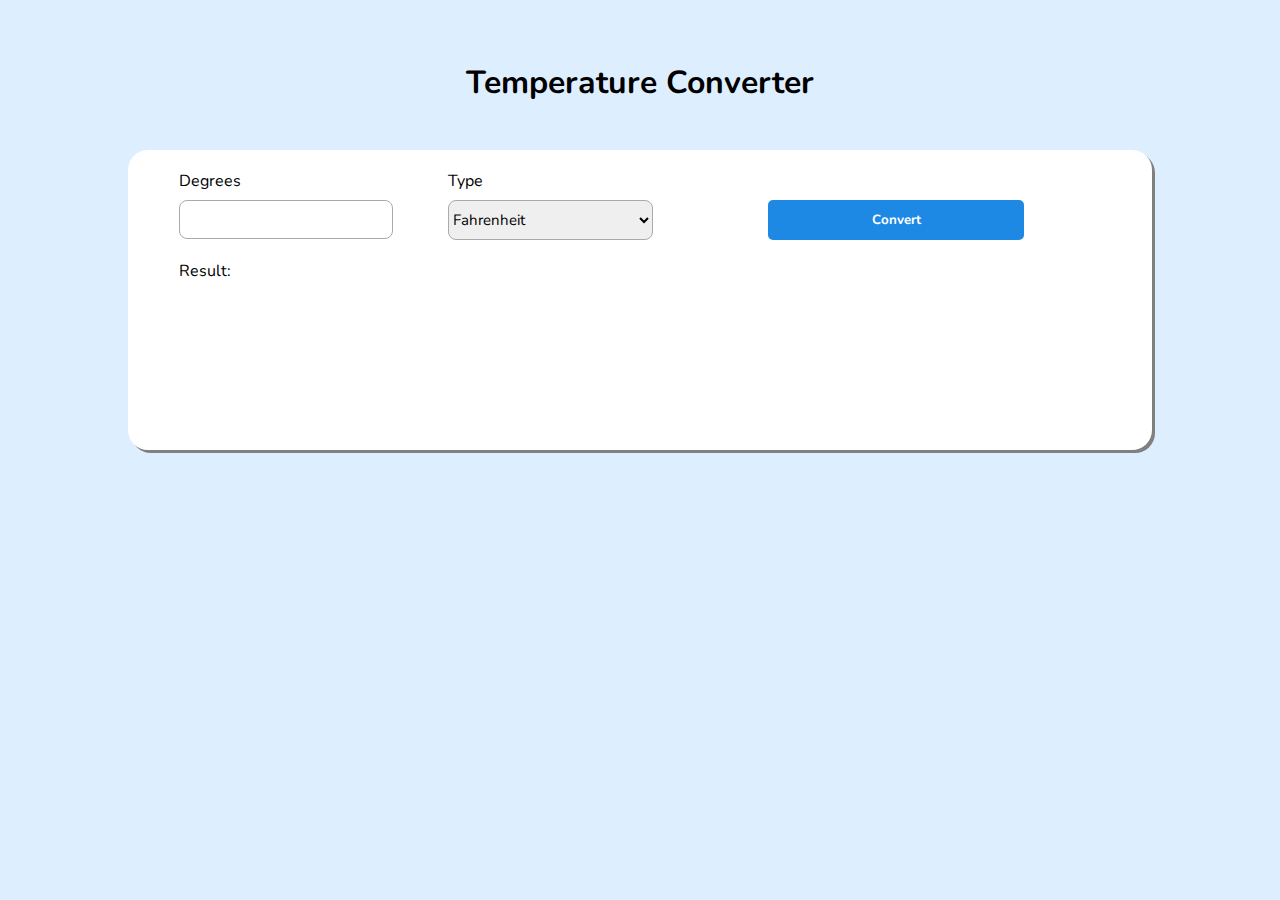
<file: OIBSIP-Level-1/OIBSIP-Temperature-Converter-Website/index.html>
<!DOCTYPE html>
<html lang="en">

<head>
    <meta charset="UTF-8">
    <meta name="viewport" content="width=device-width, initial-scale=1.0">
    <link rel="stylesheet" href="styles.css">
    <title>Document</title>
</head>

<body>
    <h1>Temperature Converter</h1>
    <div id="converter">
        <label for="degrees">Degrees</label>
        <input type="number" id="degrees">
        <label for="type">Type</label>
        <select id="type">
            <option value="fahrenheit">Fahrenheit</option>
            <option value="celsius">Celsius</option>
            <option value="kelvin">Kelvin</option>
        </select>
        <button id="convert" onclick="convert()">Convert</button>
        <label id="resultlabel">Result:</h2>
            <h2 id="result"></h2>
    </div>
    <script src="script.js">
    </script>
</body>
</html>
</file>
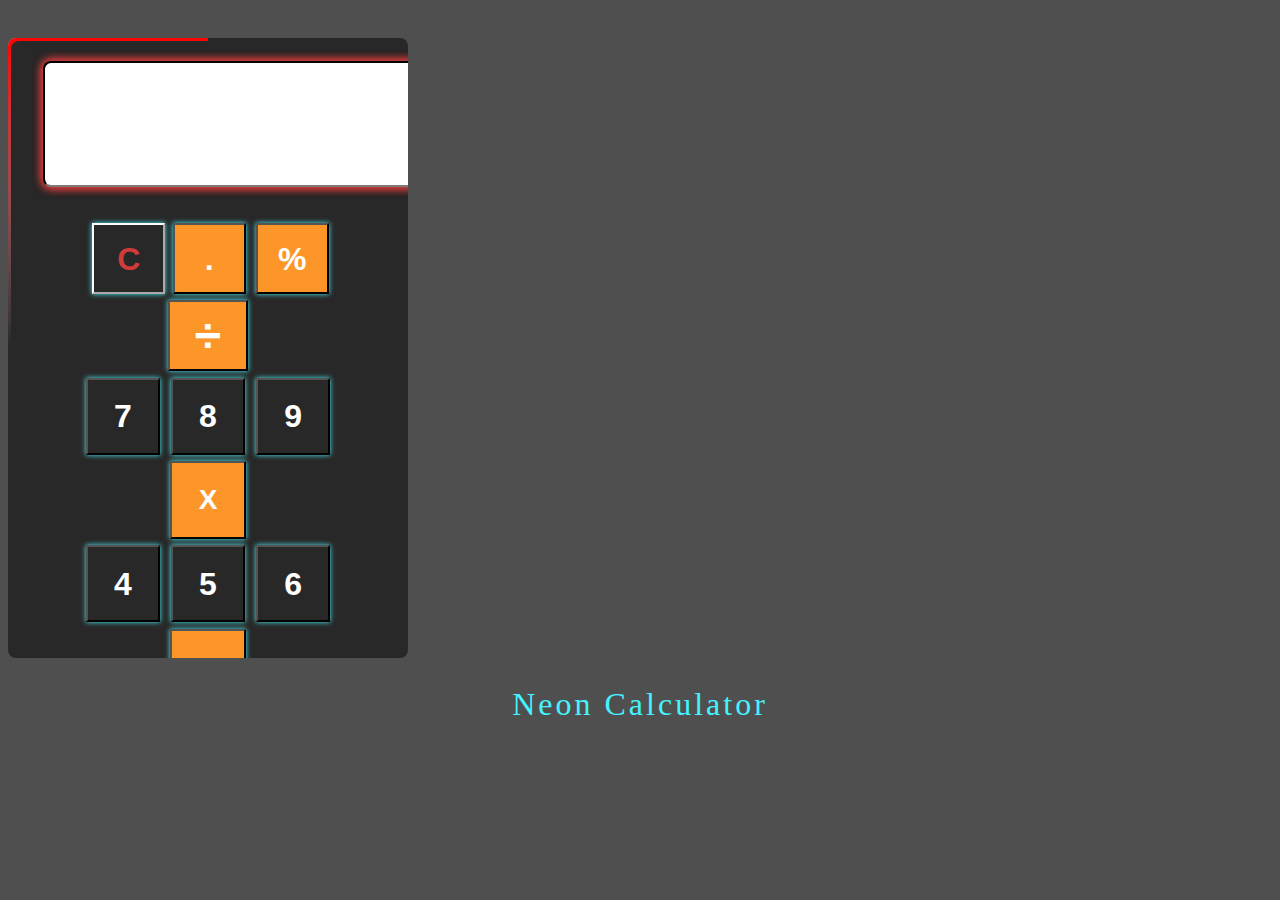
<file: OIBSIP-Level-2/OIBSIP-Calculator/index.html>
<!DOCTYPE html>
<html lang="en">

<head>
    <meta charset="UTF-8">
    <meta http-equiv="X-UA-Compatible" content="IE=edge">
    <meta name="viewport" content="width=device-width, initial-scale=1.0">
    <title>Neon Calculator</title>
    <link href="https://cdn.jsdelivr.net/npm/bootstrap@5.2.2/dist/css/bootstrap.min.css" rel="stylesheet"
        integrity="sha384-Zenh87qX5JnK2Jl0vWa8Ck2rdkQ2Bzep5IDxbcnCeuOxjzrPF/et3URy9Bv1WTRi" crossorigin="anonymous">
    <link rel="stylesheet" href="style.css">
</head>

<body>
    <div class="container">
        <div class="calculator">
            <div class="row">
                <input class="dis" id="userInput" placeholder="0">
            </div>
            <div class="button">
                <div class="row">
                    <div class="col"><button class=" btn btn-light" id ="C" onclick="erase()">C</button>
                        <button class=" btn btn-light item dot" onclick="press('.')">.</button>
                        <button class=" btn btn-light item mod" onclick="press('%')">%</button>
                        <button class=" btn btn-light item d" onclick="press('/')">÷</button>
                    </div>
                </div>
                <div class="row">
                    <div class="col">
                        <button class="btn btn-light" onclick="press(7)">7</button>
                        <button class="btn btn-light" onclick="press(8)">8</button>
                        <button class="btn btn-light" onclick="press(9)">9</button>
                        <button class="btn btn-light item X" onclick="press('*')">X</button>
                    </div>
                </div>
                <div class="row">
                    <div class="col">
                        <button class="btn btn-light" onclick="press(4)">4</button>
                        <button class="btn btn-light" onclick="press(5)">5</button>
                        <button class="btn btn-light" onclick="press(6)">6</button>
                        <button class="btn btn-light item minus" onclick="press('-')">-</button>
                    </div>
                </div>
                <div class="row">
                    <div class="col">
                        <button class="btn btn-light" onclick="press(3)">3</button>
                        <button class="btn btn-light" onclick="press(2)">2</button>
                        <button class="btn btn-light" onclick="press(1)">1</button>
                        <button class="btn btn-light item " onclick="press('+')">+</button>

                    </div>
                </div>
                <div class="row">
                    <div class="col">
                        <button class="btn btn-light" id ="D" onclick="del()">D</button>
                        <button class="btn btn-light" onclick="press(0)">0</button>
                        <button class="btn btn-light equal" onclick="equal()">=</button>
                    </div>
                </div>
            </div>
        </div>
    </div>
    <a href="#">
        <span></span>
        <span></span>
        <span></span>
        <span></span>
        Neon Calculator
    </a>
    <script src="https://ajax.googleapis.com/ajax/libs/jquery/3.6.0/jquery.js"></script>
    <script src="index.js"></script>
</body>


</html>
</file>
<file: OIBSIP-Level-1/OIBSIP-Temperature-Converter-Website/styles.css>
@import url("https://fonts.googleapis.com/css2?family=Nunito:wght@300&display=swap");
body {
	background-color: #def;
	padding: 0;
	margin: 0;
}
body * {
	font-family: "nunito", sans-serif;
}
div {
	height: 300px;
	width: 80vw;
	background-color: white;
	margin: auto;
	position: relative;
	top: 150px;
	border-radius: 20px;
	box-shadow: 3px 3px grey;
}
input {
	height: 35px;
	font-size: 18px;
	width: 16vw;
	border-radius: 8px;
	border: 1.5px solid #aaa;
	position: absolute;
	padding-left: 5px;
}
h1 {
	position: absolute;
	text-align: center;
	width: 90vw;
	top: 40px;
	left: 5vw;
}
select {
	height: 40px;
	width: 16vw;
	font-size: 15px;
	border-radius: 8px;
	border: 1.5px solid #aaa;
	position: absolute;
}
label {
	display: block;
	margin: 10px 0 10px 0;
	position: absolute;
}
label[for*="degrees"] {
	top: 10px;
	left: 4vw;
}
input#degrees {
	top: 50px;
	left: 4vw;
}
label[for*="type"] {
	left: 25vw;
	top: 10px;
}
select#type {
	left: 25vw;
	top: 50px;
}
button {
	height: 40px;
	width: 20vw;
	position: absolute;
	top: 50px;
	background: #1e88e5;
	border-radius: 5px;
	border: none;
	left: 50vw;
	font-weight: bold;
	color: white;
}
label#resultlabel {
	top: 100px;
	left: 4vw;
}
</file>
<file: OIBSIP-Level-2/OIBSIP-Calculator/style.css>
body {
    font-family: 'Times New Roman', Times, serif;
    /* display: flex; */
    justify-content: center;
    align-items: center;
    min-height: 50vh;
    background-color: rgb(80, 79, 80);
    text-align: center;

}

.container {
    background-color: rgb(41, 40, 40);
    position: relative;
    margin-top: 3%;
    width: 400px;
    height: 620px;
    border-radius: 8px;
    overflow: hidden;

}

.container::before {
    content: "";
    position: absolute;
    top: -50%;
    left: -50%;
    width: 400px;
    height: 620px;
    background: linear-gradient(0deg, transparent, #45f3ff, #45f3ff);
    transform-origin: bottom right;
    animation: animate 6s linear infinite;
    margin-bottom: 10%;
}

.container::after {
    content: "";
    position: absolute;
    top: -50%;
    left: -50%;
    width: 400px;
    height: 620px;
    background: linear-gradient(0deg, transparent, #fd0303, #45f3ff);
    transform-origin: bottom right;
    animation: animate 6s linear infinite;
    animation-delay: -3s;
}

@keyframes animate {
    0% {
        transform: rotate(0deg);
    }

    100% {
        transform: rotate(360deg);
    }
}

.calculator {
    inset: 3px;
    position: absolute;
    z-index: 10;
    border-radius: 8px;
    background-color: rgb(41, 40, 40);
    padding: 5% 8%;
}

#C:hover,
#D:hover {
    background-color: rgb(211, 59, 59);
    border-color: rgb(211, 59, 59);
    color: white;
    box-shadow: 0 0 10px rgb(211, 59, 59), 0 0 40px rgb(211, 59, 59), 0 0 40px rgb(211, 59, 59);
}

#D,
#C {
    background-color: transparent;
    border-color: white;
    color: rgb(211, 59, 59);
}

.dis {
    position: relative;
    border-radius: 8px;
    height: 120px;
    border-color: rgb(41, 40, 40);
    text-align: end;
    font-size: xx-large;
    box-shadow: 0 0 10px rgb(211, 59, 59), 0 0 10px rgb(211, 59, 59), 0 0 10px rgb(211, 59, 59);
}

.calculator .button {
    position: relative;
    margin-top: 10%;
}

.btn {
    position: relative;
    padding: 2% 8%;
    margin: 1%;
    bottom: auto;
    line-height: 60px;
    font-size: 2rem;
    font-weight: 600;
    overflow: hidden;
    background-color: transparent;
    color: white;
    box-shadow: 0 0 5px #45f3ff;

}

.btn:hover {
    background-color: #21f166;
    border-color: #21f166;
    box-shadow: 0 0 10px #21f166, 0 0 40px #21f166, 0 0 40px #21f166;
    color: white;
}

.equal {
    width: 44.57%;
    margin-right: 2.5%;
    background-color: transparent;
    color: #21f166;
    left: 1%;
    font-size: 4rem;
}



#C {
    padding: 3.3px 23px;
    margin-left: 1.5px;
    left: 1%;
}

.X {
    font-size: 1.75rem;
}

.mod {
    text-align: center;
    font-size: 2rem;
    padding: 3.3px 20px;
    margin-right: 0%;
}

.dot {
    padding: 3.3px 30px;
}

.d {
    padding: 3.3px 25px 3.3px 25px;
    font-size: 3rem;
}

.minus {
    font-size: 3.5rem;
}

.item {
    background-color: rgb(253, 150, 40);
}

.item:hover {
    box-shadow: 0 0 10px rgb(253, 150, 40), 0 0 40px rgb(253, 150, 40), 0 0 40px rgb(253, 150, 40);
}

#D {
    font-size: 2rem;
    padding: 6.3px 23px;
    margin-left: 0;
}

a {
    color: #45f3ff;
    text-decoration: none;
    font-size: 2rem;
    position: relative;
    display: inline-block;
    margin-top: 25px;
    padding: 3px 10px;
    overflow: hidden;
    transition: 0.2s;
    letter-spacing: 3px;
}

a:hover {
    color: white;
    background-color: #45f3ff;
    box-shadow: 0 0 10px #45f3ff, 0 0 40px #45f3ff, 0 0 80px #45f3ff;
    transition-delay: 1s;
}

a span {
    position: absolute;
    display: block;
}

a span:nth-child(1) {
    top: 0;
    left: -100%;
    width: 100%;
    height: 3px;
    background: linear-gradient(90deg, transparent, #45f3ff);
}

a:hover span:nth-child(1) {
    left: 100%;
    transition: 1s;

}

a span:nth-child(2) {
    top: -100%;
    right: 0%;
    width: 3px;
    height: 100%;
    background: linear-gradient(180deg, transparent, #45f3ff);
}

a:hover span:nth-child(2) {
    top: 100%;
    transition: 1s;
    transition-delay: 0.25s;
}

a span:nth-child(3) {
    bottom: 0;
    right: -100%;
    width: 100%;
    height: 2px;
    background: linear-gradient(270deg, transparent, #45f3ff);
}

a:hover span:nth-child(3) {
    right: 100%;
    transition: 1s;
    transition-delay: 0.5s;
}

a span:nth-child(4) {
    bottom: -100%;
    left: 0;
    width: 3px;
    height: 100%;
    background: linear-gradient(360deg, transparent, #45f3ff);
}

a:hover span:nth-child(4) {
    bottom: 100%;
    transition: 1s;
    transition-delay: 0.75s;
}
</file>
